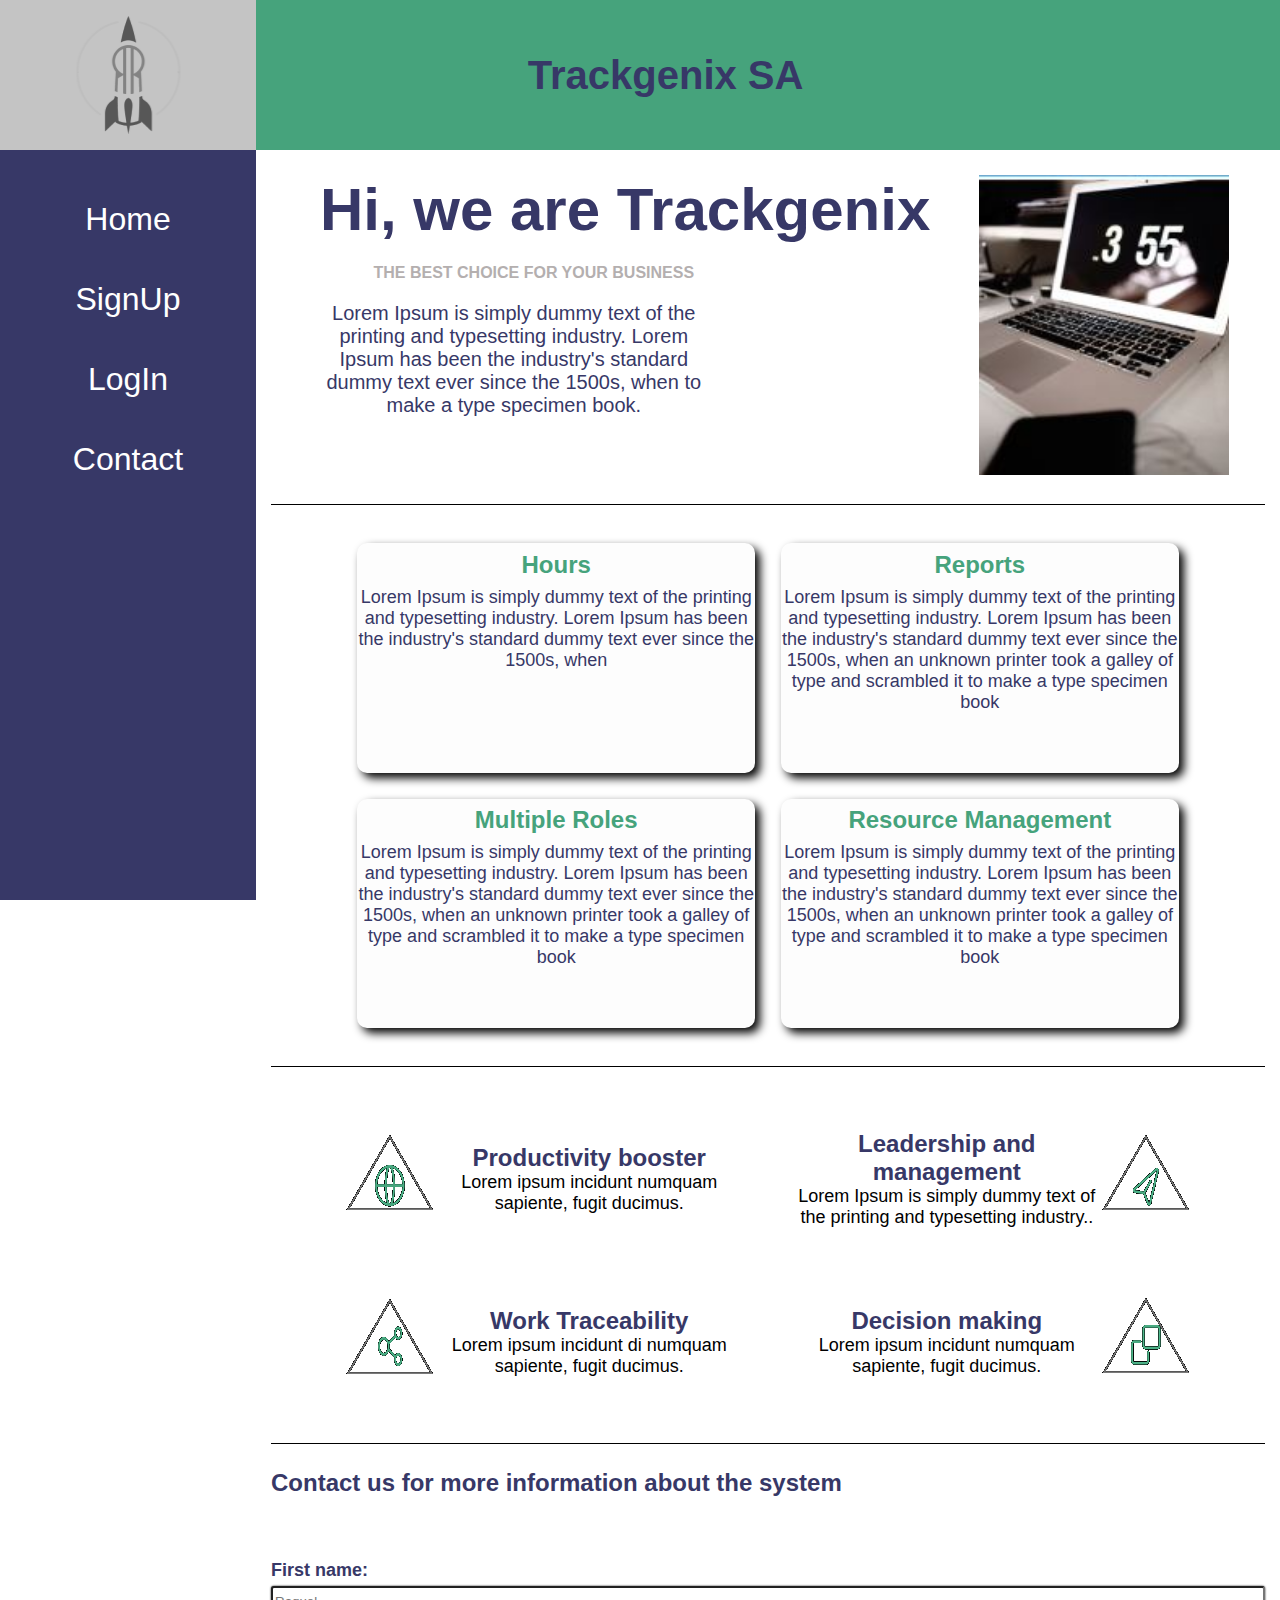
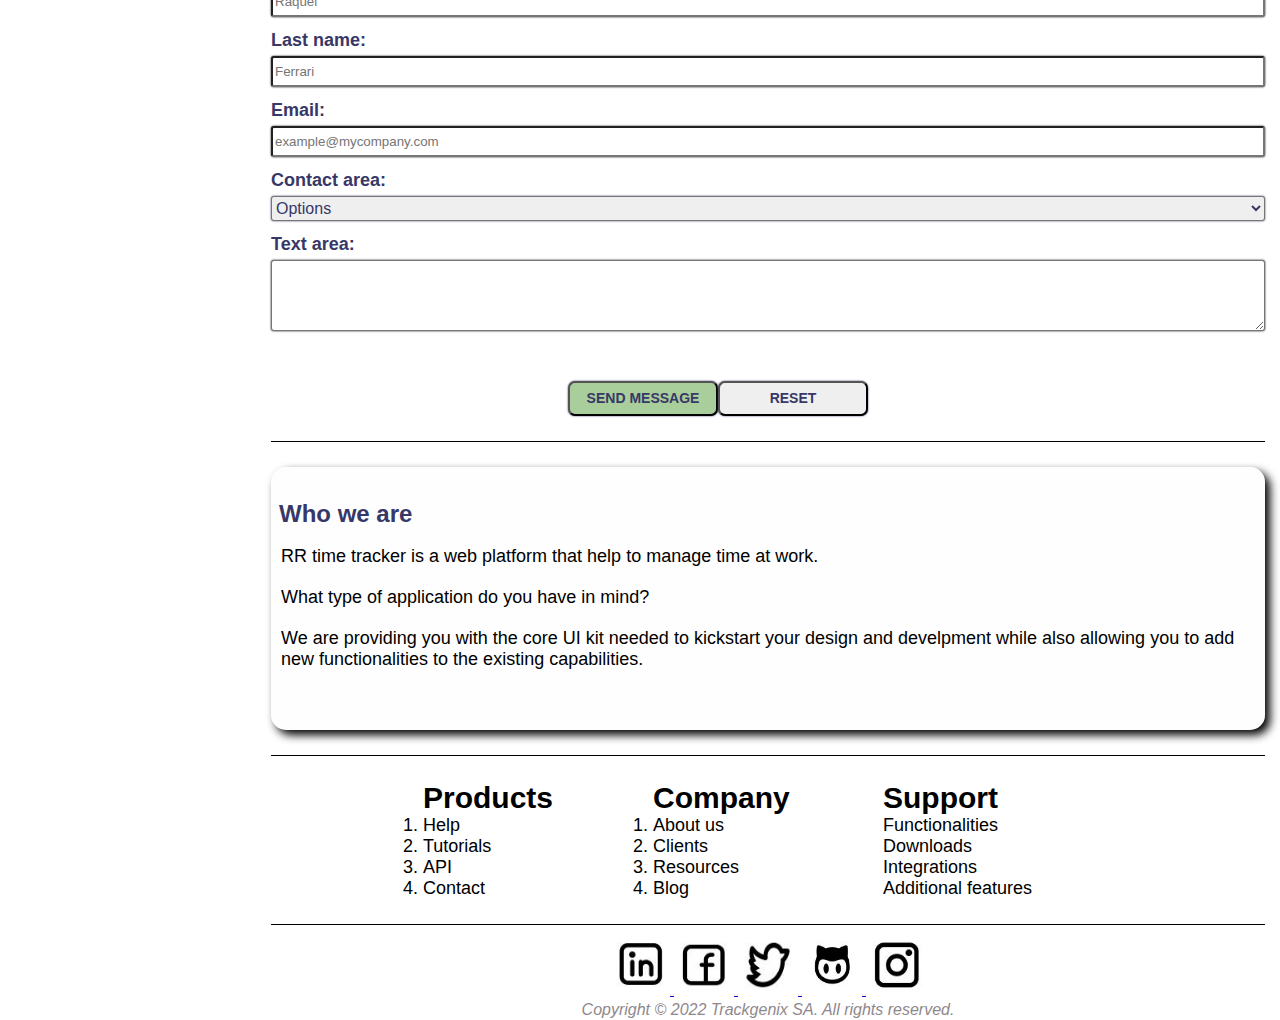
<file: Semana-04/index.html>
<!DOCTYPE html>
<html lang="en">
    <head>
        <meta charset="UTF-8">
        <meta http-equiv="X-UA-Compatible" content="IE=edge">
        <meta name="viewport" content="width=device-width, initial-scale=1.0">
        <title>Trackgenix SA</title>
        <link rel="stylesheet" href="./CSS/reset.css">
        <link rel="stylesheet" href="./CSS/style.css">
        <link rel="stylesheet" href="./CSS/aside.css">
        <link rel="stylesheet" href="./CSS/footer.css">
        <link rel="stylesheet" href="./CSS/main.css">
        <link rel="stylesheet" href="./CSS/header.css">
        <link rel="preconnect" href="https://fonts.googleapis.com">
    </head>
    <body>
    <!-- Sidebar--> 
        <div class="sidebar">
            <aside class="menu">
                <img class="img-rocket" src="./Assets/cohete.png">
                <ul>
                    <li> <a href="#"> Home </a> </li>
                    <li> <a href="#"> SignUp </a></li>
                    <li> <a href="#"> LogIn </a></li>
                    <li> <a href="#">Contact </a></li>
                </ul>
            </aside>
        </div>
        <div class="all">
    <!-- Header-->    
            <header>
                <div class="hamburger-container">
                    <div class="hamburger">
                        <img src="./Assets/hamburger.png">
                    </div>
                </div>
                <h2>Trackgenix SA</h2>
            </header>
            <main>
        <!--Description-->  
                <section class="line">
                <div class="description-container">   
                    <div class="description"> 
                            <h1 class="hiwe"> Hi, we are Trackgenix</h1>
                            <h5>THE BEST CHOICE FOR YOUR BUSINESS</h5>
                            <p class="p-description"> Lorem Ipsum is simply dummy text of the printing and typesetting industry. 
                                Lorem Ipsum has been the industry's standard dummy text ever since the 1500s, when 
                                to make a type specimen book.</p>
                    </div>
                    <div> 
                        <img class="img-pc" src="./Assets/Imagen 1 Computadora.JPG">
                    </div>
                </div>    
                </section>
            <!-- 4 hours reports..-->     
                <section class="line">
                <section class="box-container">    
                    <div class="box">
                        <h3 class="box-title">Hours</h3>
                        <p class="box-p">Lorem Ipsum is simply dummy text of the printing and typesetting industry. 
                            Lorem Ipsum has been the industry's standard dummy text ever since the 1500s, when </p>
                    </div>
                    <div class="box">
                        <h3 class="box-title">Reports</h3>
                        <p class="box-p">Lorem Ipsum is simply dummy text of the printing and typesetting industry. 
                            Lorem Ipsum has been the industry's standard dummy text ever since the 1500s, when 
                            an unknown printer took a galley of type and scrambled it to make a type specimen book</p>
                    </div>
                    <div class="box">
                        <h3 class= "box-title"> Multiple Roles</h3>
                        <p class="box-p">Lorem Ipsum is simply dummy text of the printing and typesetting industry. 
                            Lorem Ipsum has been the industry's standard dummy text ever since the 1500s, when 
                            an unknown printer took a galley of type and scrambled it to make a type specimen book</p>
                    </div>
                    <div class="box">
                        <h3 class="box-title">Resource Management</h3>
                        <p class="box-p">Lorem Ipsum is simply dummy text of the printing and typesetting industry. 
                            Lorem Ipsum has been the industry's standard dummy text ever since the 1500s, when 
                            an unknown printer took a galley of type and scrambled it to make a type specimen book</p>
                    </div>
                </section>    
                </section>
            <!-- Images triangles-->
                <section class="line">
                <section class="extras-container">
                    <div class="extras">
                        <img class="icon" src="./Assets/icon-Productivity-booster.png">  
                        <div class="text-extras"> 
                            <h4>Productivity booster</h4>
                            <p>Lorem ipsum incidunt numquam sapiente, fugit ducimus.</p>
                        </div>
                    </div> 
                    <div class="extras">  
                        <div class="text-extras">
                            <h4>Leadership and management</h4>
                            <p>Lorem Ipsum is simply dummy text of the printing and typesetting industry..</p>
                        </div>
                        <img class="icon" src="./Assets/icon-leadership.png">      
                    </div>
                    <div class="extras">
                        <img class="icon" src="./Assets/icon-work-traceability.png">
                        <div class="text-extras">
                            <h4>Work Traceability</h4>
                            <p>Lorem ipsum incidunt di numquam sapiente, fugit ducimus.</p>
                        </div>
                    </div>
                    <div class="extras"> 
                        <div class="text-extras">
                            <h4>Decision making</h4>
                            <p>Lorem ipsum incidunt numquam sapiente, fugit ducimus.</p>
                        </div>
                        <img class="icon" src="./Assets/icon-decision-making.png">
                    </div>
                </section>
                </section>
            <!--form-->
                <section id="contact" class="line">
                        <h2 class="contact-title">Contact us for more information about the system</h2>
                        <form>
                            <div class="f-name">
                                <label>First name:</label>
                                <input name="name" type="text" placeholder="Raquel">
                            </div>
                            <div class="l-name">
                                <label>Last name:</label>
                                <input name="last-name" type="text" placeholder="Ferrari">
                            </div>
                            <div class="form-group">
                                <label>Email:</label>
                                <input class="email" name="email" type="text" placeholder="example@mycompany.com">
                            </div>
                            <div class="form-group">
                                <label>Contact area:</label>
                                <select>
                                    <option>Options</option>
                                    <option>Sales</option>
                                    <option>Quality</option>
                                    <option>RRHH</option>
                                    <option>Other</option>
                                </select>
                            </div>
                            <div class="form-group">
                                <label>Text area:</label>
                                <textarea name="text-area"> </textarea>
                            </div>
                            <div class="form-group-button">
                                <input class="submit" type="Submit" value="SEND MESSAGE">
                                <input class="reset" type="Reset" value="RESET">
                            </div>
                        </form>
                </section>
    <!--who we are--> 
                <section class="line">
                <div class="wwa-container">   
                    <div class="wwa">
                        <h3 class="wwa-title">Who we are</h3>
                        <p class="wwa-p">RR time tracker is a web platform that help to manage time at work.</p>
                        <p class="wwa-p">What type of application do you have in mind?</p>
                        <p class="wwa-p"> We are providing you with the core UI kit needed to kickstart your design and develpment
                            while also allowing you to add new functionalities to the existing capabilities.</p>
                </div>
                    </div>            
                </section>
    <!-- Table Products Company Support cambiar a listas-->
                <section class="line">
                <section class="lists-container">
                    <div class="lists">
                        <h3>Products</h3>
                        <ol>
                            <li>Help</li>
                            <li>Tutorials</li>
                            <li>API</li>
                            <li><a href="#contact"> Contact </a></li>
                        </ol>
                    </div>
                    <div class="lists">
                        <h3>Company</h3>
                        <ol>
                            <li><a href=C:\Users\jzky78\Desktop\BaSP-M2022-Etapa-1\Semana-01\index.html> About us</a></li>
                            <li>Clients</li>
                            <li>Resources</li>
                            <li> <a href=blogspot.com/trackgenix>Blog</a></li>
                        </ol>
                    </div>
                    <div class="lists">
                        <h3>Support</h3>
                        <ul>
                            <li>Functionalities</li>
                            <li>Downloads</li>
                            <li>Integrations</li>
                            <li>Additional features</li>
                        </ul>
                    </div>
                </section>
                </section>
            </main>
        <!--footer--> 
            <footer>
                <a href="linkedin.com/trackgenix">
                    <img class="rrss" src="./Assets/ln.JPG">
                </a>
                <a href="facebook.com/trackgenix">
                    <img class="rrss" src="./Assets/fbc.JPG" >
                </a>
                <a href="twitter.com/trackgenix">
                    <img class="rrss" src="./Assets/twt.jpg">
                </a>
                <a href="github.com/trackgenix">
                    <img class="rrss" src="./Assets/nn.JPG">
                </a>
                <a href="instagram.com/trackgenix">
                    <img class="rrss" src="./Assets/insta.JPG">
                </a>
                <h6 class="copy">Copyright &copy; 2022 Trackgenix SA. All rights reserved.</h6>
            </footer>
        </div>
    </body>
</html>
</file>
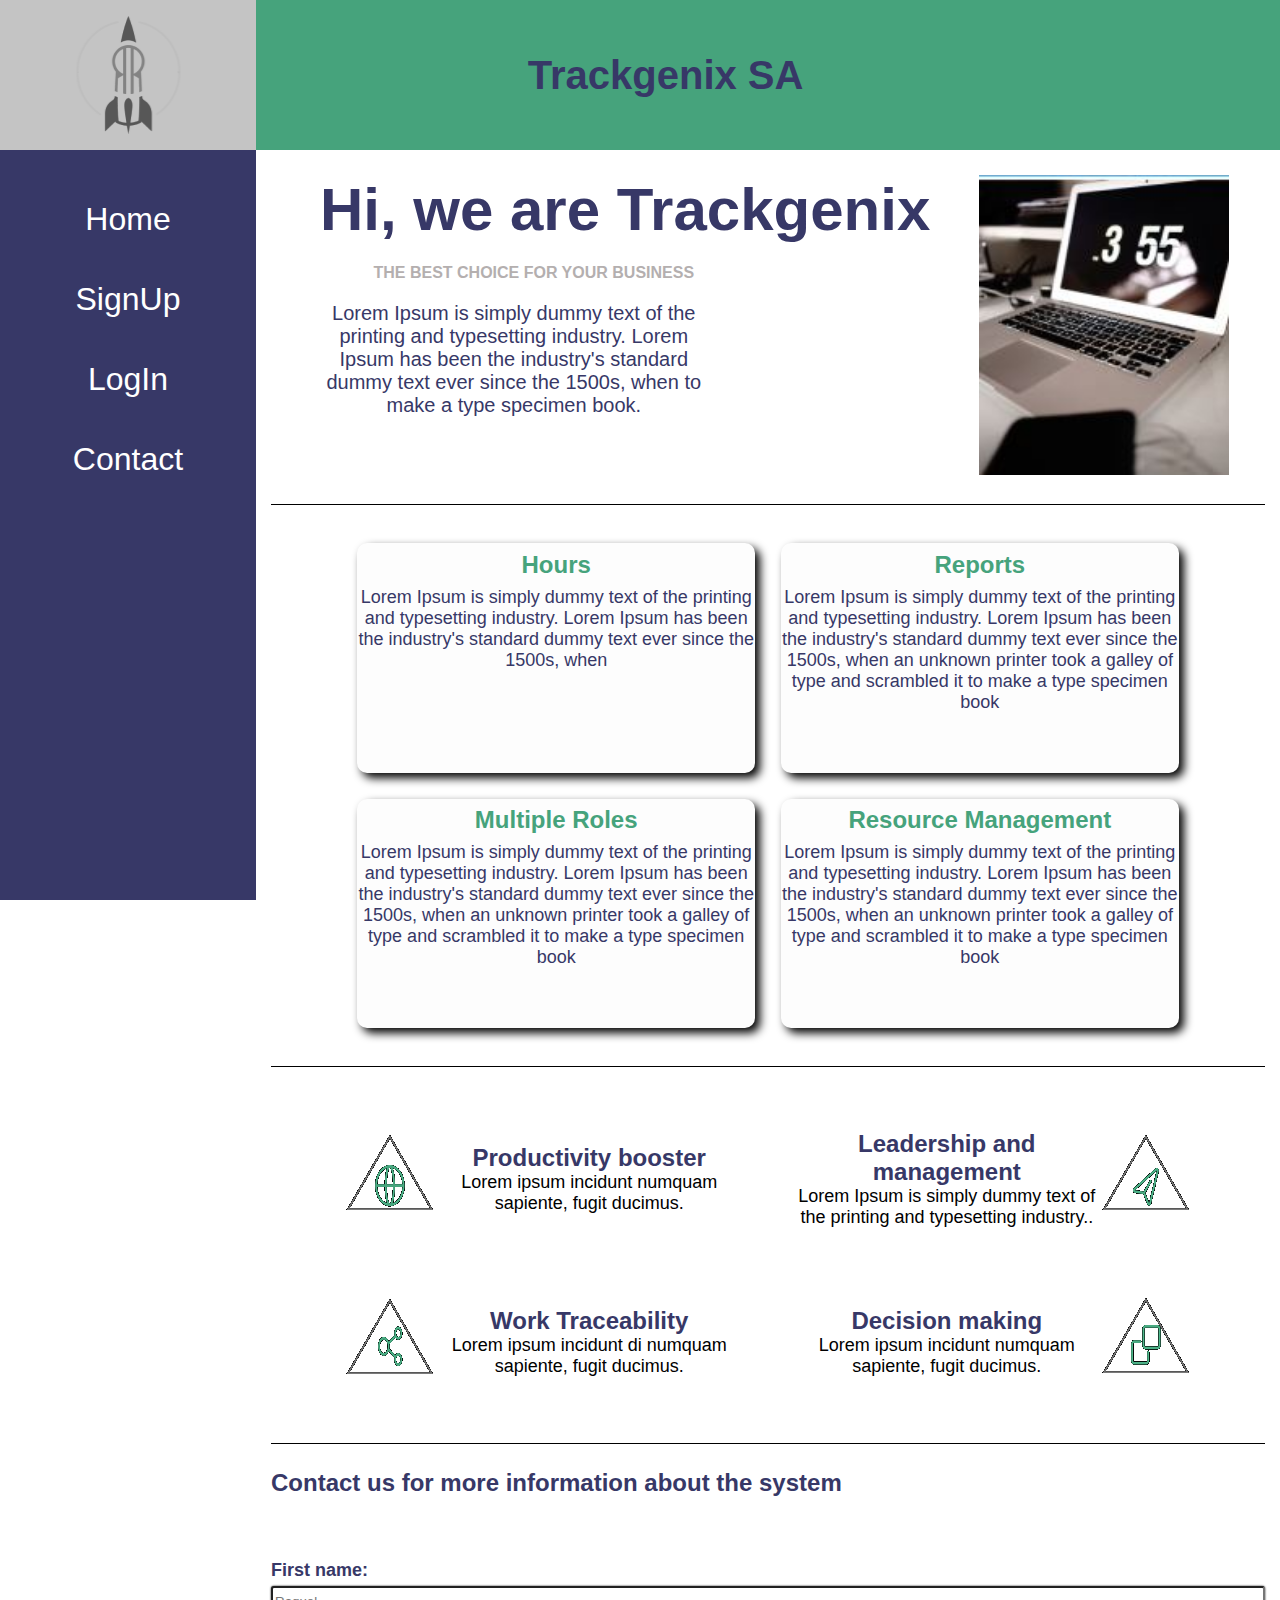
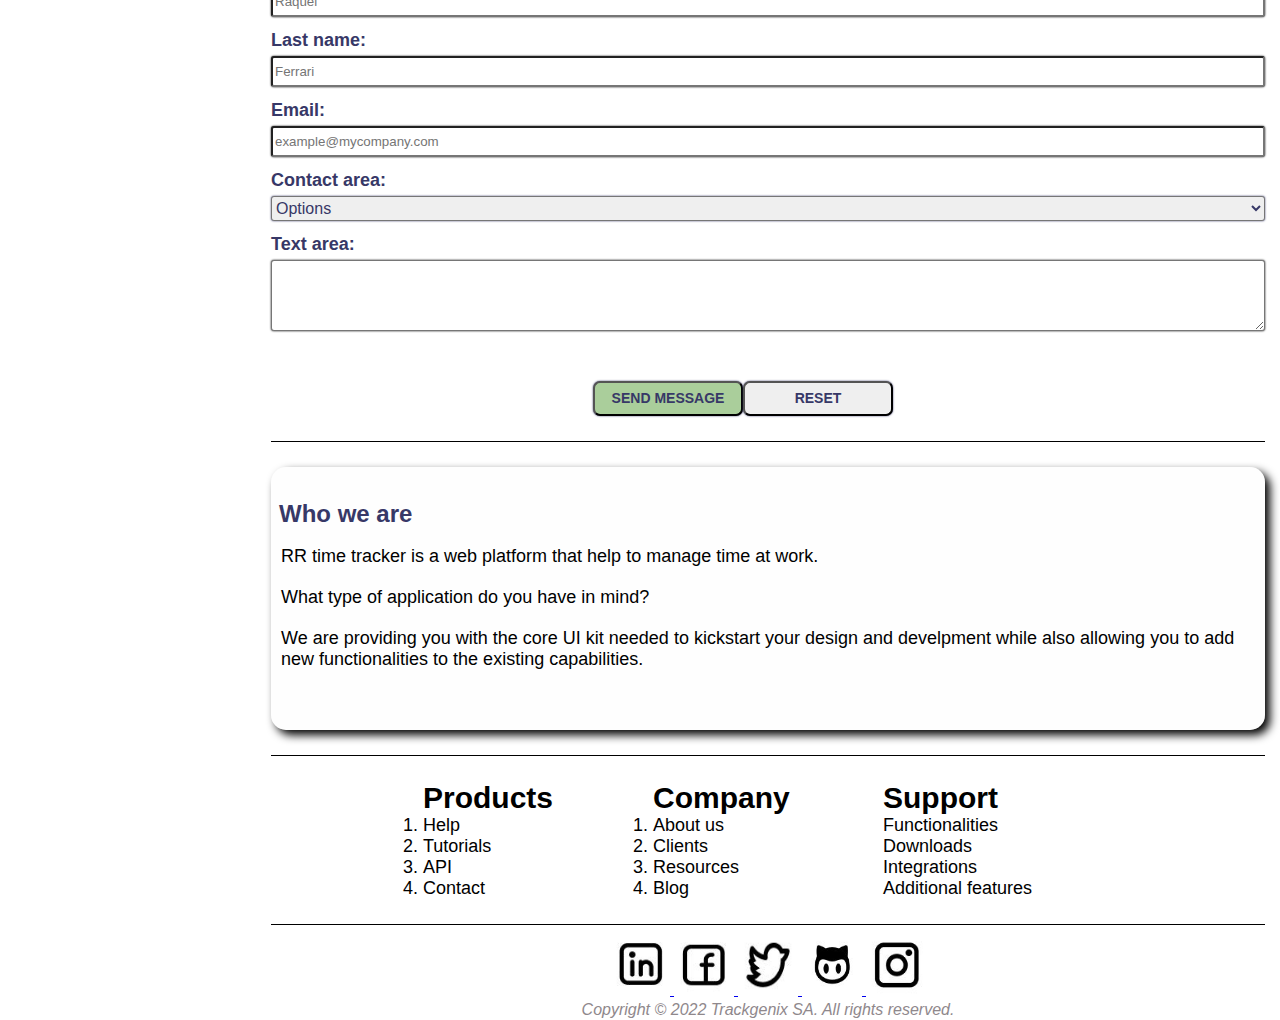
<file: Semana-06/views/index.html>
<!DOCTYPE html>
<html lang="en">
    <head>
        <meta charset="UTF-8">
        <meta http-equiv="X-UA-Compatible" content="IE=edge">
        <meta name="viewport" content="width=device-width, initial-scale=1.0">
        <title>Trackgenix SA</title>
        <link rel="stylesheet" href="../styles/reset.css">
        <link rel="stylesheet" href="../styles/style.css">
        <link rel="stylesheet" href="../styles/aside.css">
        <link rel="stylesheet" href="../styles/footer.css">
        <link rel="stylesheet" href="../styles/landing.css">
        <link rel="stylesheet" href="../styles/header.css">
        <link rel="preconnect" href="https://fonts.googleapis.com">
    </head>
    <body>
    <!-- Sidebar--> 
        <div class="sidebar">
            <aside class="menu">
                <img class="img-rocket" src="../Assets/cohete.png">
                <ul>
                    <li><a href="../views/index.html">Home</a></li>
                    <li><a href="../views/sign-up.html">SignUp</a></li>
                    <li><a href="../views/login.html">LogIn</a></li>
                    <li><a href="#">Contact</a></li>
                </ul>
            </aside>
        </div>
        <div class="all">
    <!-- Header-->    
            <header>
                <div class="hamburger-container">
                    <div class="hamburger">
                        <img src="../Assets/hamburger.png">
                    </div>
                </div>
                <h2>Trackgenix SA</h2>
            </header>
            <main>
        <!--Description-->  
                <section class="line">
                <div class="description-container">   
                    <div class="description"> 
                            <h1 class="hiwe"> Hi, we are Trackgenix</h1>
                            <h5>THE BEST CHOICE FOR YOUR BUSINESS</h5>
                            <p class="p-description"> Lorem Ipsum is simply dummy text of the printing and typesetting industry. 
                                Lorem Ipsum has been the industry's standard dummy text ever since the 1500s, when 
                                to make a type specimen book.</p>
                    </div>
                    <div> 
                        <img class="img-pc" src="../Assets/Imagen 1 Computadora.JPG">
                    </div>
                </div>    
                </section>
            <!-- 4 hours reports..-->     
                <section class="line">
                <section class="box-container">    
                    <div class="box">
                        <h3 class="box-title">Hours</h3>
                        <p class="box-p">Lorem Ipsum is simply dummy text of the printing and typesetting industry. 
                            Lorem Ipsum has been the industry's standard dummy text ever since the 1500s, when </p>
                    </div>
                    <div class="box">
                        <h3 class="box-title">Reports</h3>
                        <p class="box-p">Lorem Ipsum is simply dummy text of the printing and typesetting industry. 
                            Lorem Ipsum has been the industry's standard dummy text ever since the 1500s, when 
                            an unknown printer took a galley of type and scrambled it to make a type specimen book</p>
                    </div>
                    <div class="box">
                        <h3 class= "box-title"> Multiple Roles</h3>
                        <p class="box-p">Lorem Ipsum is simply dummy text of the printing and typesetting industry. 
                            Lorem Ipsum has been the industry's standard dummy text ever since the 1500s, when 
                            an unknown printer took a galley of type and scrambled it to make a type specimen book</p>
                    </div>
                    <div class="box">
                        <h3 class="box-title">Resource Management</h3>
                        <p class="box-p">Lorem Ipsum is simply dummy text of the printing and typesetting industry. 
                            Lorem Ipsum has been the industry's standard dummy text ever since the 1500s, when 
                            an unknown printer took a galley of type and scrambled it to make a type specimen book</p>
                    </div>
                </section>    
                </section>
            <!-- Images triangles-->
                <section class="line">
                <section class="extras-container">
                    <div class="extras">
                        <img class="icon" src="../Assets/icon-Productivity-booster.png">  
                        <div class="text-extras"> 
                            <h4>Productivity booster</h4>
                            <p>Lorem ipsum incidunt numquam sapiente, fugit ducimus.</p>
                        </div>
                    </div> 
                    <div class="extras">  
                        <div class="text-extras">
                            <h4>Leadership and management</h4>
                            <p>Lorem Ipsum is simply dummy text of the printing and typesetting industry..</p>
                        </div>
                        <img class="icon" src="../Assets/icon-leadership.png">      
                    </div>
                    <div class="extras">
                        <img class="icon" src="../Assets/icon-work-traceability.png">
                        <div class="text-extras">
                            <h4>Work Traceability</h4>
                            <p>Lorem ipsum incidunt di numquam sapiente, fugit ducimus.</p>
                        </div>
                    </div>
                    <div class="extras"> 
                        <div class="text-extras">
                            <h4>Decision making</h4>
                            <p>Lorem ipsum incidunt numquam sapiente, fugit ducimus.</p>
                        </div>
                        <img class="icon" src="../Assets/icon-decision-making.png">
                    </div>
                </section>
                </section>
            <!--form-->
                <section id="contact" class="line">
                        <h2 class="contact-title">Contact us for more information about the system</h2>
                        <form>
                            <div class="f-name">
                                <label>First name:</label>
                                <input name="name" type="text" placeholder="Raquel">
                            </div>
                            <div class="l-name">
                                <label>Last name:</label>
                                <input name="last-name" type="text" placeholder="Ferrari">
                            </div>
                            <div class="form-group">
                                <label>Email:</label>
                                <input class="email" name="email" type="text" placeholder="example@mycompany.com">
                            </div>
                            <div class="form-group">
                                <label>Contact area:</label>
                                <select>
                                    <option>Options</option>
                                    <option>Sales</option>
                                    <option>Quality</option>
                                    <option>RRHH</option>
                                    <option>Other</option>
                                </select>
                            </div>
                            <div class="form-group">
                                <label>Text area:</label>
                                <textarea name="text-area"> </textarea>
                            </div>
                            <div class="form-group-button">
                                <input class="submit" type="Submit" value="SEND MESSAGE">
                                <input class="reset" type="Reset" value="RESET">
                            </div>
                        </form>
                </section>
    <!--who we are--> 
                <section class="line">
                <div class="wwa-container">   
                    <div class="wwa">
                        <h3 class="wwa-title">Who we are</h3>
                        <p class="wwa-p">RR time tracker is a web platform that help to manage time at work.</p>
                        <p class="wwa-p">What type of application do you have in mind?</p>
                        <p class="wwa-p"> We are providing you with the core UI kit needed to kickstart your design and develpment
                            while also allowing you to add new functionalities to the existing capabilities.</p>
                </div>
                    </div>            
                </section>
    <!-- Table Products Company Support cambiar a listas-->
                <section class="line">
                <section class="lists-container">
                    <div class="lists">
                        <h3>Products</h3>
                        <ol>
                            <li>Help</li>
                            <li>Tutorials</li>
                            <li>API</li>
                            <li><a href="#contact"> Contact </a></li>
                        </ol>
                    </div>
                    <div class="lists">
                        <h3>Company</h3>
                        <ol>
                            <li><a href=C:\Users\jzky78\Desktop\BaSP-M2022-Etapa-1\Semana-01\index.html> About us</a></li>
                            <li>Clients</li>
                            <li>Resources</li>
                            <li> <a href=blogspot.com/trackgenix>Blog</a></li>
                        </ol>
                    </div>
                    <div class="lists">
                        <h3>Support</h3>
                        <ul>
                            <li>Functionalities</li>
                            <li>Downloads</li>
                            <li>Integrations</li>
                            <li>Additional features</li>
                        </ul>
                    </div>
                </section>
                </section>
            </main>
        <!--footer--> 
            <footer>
                <a href="linkedin.com/trackgenix">
                    <img class="rrss" src="../Assets/ln.JPG">
                </a>
                <a href="facebook.com/trackgenix">
                    <img class="rrss" src="../Assets/fbc.JPG" >
                </a>
                <a href="twitter.com/trackgenix">
                    <img class="rrss" src="../Assets/twt.jpg">
                </a>
                <a href="github.com/trackgenix">
                    <img class="rrss" src="../Assets/nn.JPG">
                </a>
                <a href="instagram.com/trackgenix">
                    <img class="rrss" src="../Assets/insta.JPG">
                </a>
                <h6 class="copy">Copyright &copy; 2022 Trackgenix SA. All rights reserved.</h6>
            </footer>
        </div>
    </body>
</html>
</file>
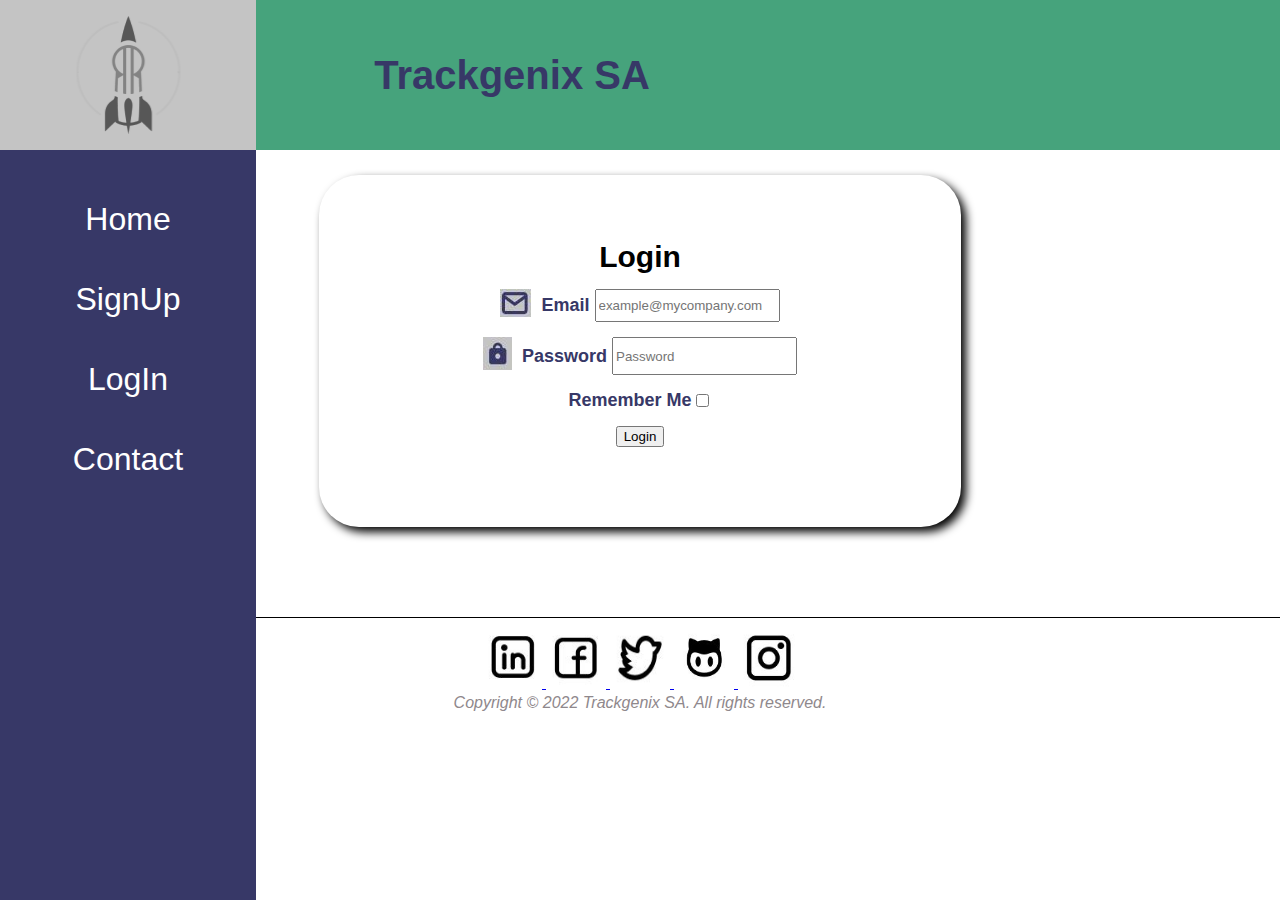
<file: Semana-06/views/login.html>
<!DOCTYPE html>
<html lang="en">
<head>
    <meta charset="UTF-8">
    <meta http-equiv="X-UA-Compatible" content="IE=edge">
    <meta name="viewport" content="width=device-width, initial-scale=1.0">
    <title>Login</title>
    <link rel="stylesheet"  href="../styles/reset.css">
    <link rel="stylesheet" href="../styles/header.css">
    <link rel="stylesheet" href="../styles/aside.css">
    <link rel="stylesheet" href="../styles/login.css">
    <link rel="stylesheet" href="../styles/footer.css">
    <link rel="stylesheet" href="../styles/style.css">
    <link rel="preconnect" href="https://fonts.googleapis.com">
</head>
<body>
    <div class="sidebar">
        <aside class="menu">
            <img class="img-rocket" src="../Assets/cohete.png">
            <ul>
                <li><a href="../views/index.html">Home</a></li>
                <li><a href="../views/sign-up.html">SignUp</a></li>
                <li><a href="../views/login.html">LogIn</a></li>
                <li><a href="#">Contact</a></li>
            </ul>
        </aside>
    </div>
        <header>
            <div class="hamburger-container">
                <div class="hamburger">
                    <img src="../Assets/hamburger.png">
                </div>
            </div>
            <h2>Trackgenix SA</h2>
        </header>
    <main>
        <section class="line">
        <section class="login-container">
            <div class="login-box">
            <h3>Login</h3>
            <form id="form">
                <div class="email-form">
                    <div class="icon">
                        <img src="../Assets/mail-box.JPG">
                    </div>
                    <label>Email</label>
                    <input  id="email" type="text" name="Email" placeholder="example@mycompany.com">
                </div>
                    <span id="error-email"> Email is incorrect</span>
                    <span id="email-required"> Email is required</span>
                <div class="password-form">
                    <div class="icon">
                        <img src="../Assets/padlock.JPG">
                    </div>
                    <label>Password</label>
                    <input id="password" type="password" id="pwd" name="pwd" placeholder="Password"> 
                </div>
                    <span id="error-password"> Password incorrect</span>
                    <span id="password-required"> Password is required</span>
                <div class="checkbox">
                    <label>Remember Me</label>
                    <input id="checkbox" type="checkbox" name="checkbox" value="Checkbox"> 
                </div>
                <div class="input-login">
                    <input id="input-login" type="submit" name="login" value="Login">
                </div>
                <div class="login-success">
                    <span id="login-complete"></span>
                </div>
            </form>
            </div>
        </section>
        </section>
    </main>
    <footer>
        <a href="linkedin.com/trackgenix">
            <img class="rrss" src="../Assets/ln.JPG">
        </a>
        <a href="facebook.com/trackgenix">
            <img class="rrss" src="../Assets/fbc.JPG" >
        </a>
        <a href="twitter.com/trackgenix">
            <img class="rrss" src="../Assets/twt.jpg">
        </a>
        <a href="github.com/trackgenix">
            <img class="rrss" src="../Assets/nn.JPG">
        </a>
        <a href="instagram.com/trackgenix">
            <img class="rrss" src="../Assets/insta.JPG">
        </a>
        <h6 class="copy">Copyright &copy; 2022 Trackgenix SA. All rights reserved.</h6>
    </footer>
    <script src="../javascript/login.js"></script> 
</body>
</html>
</file>
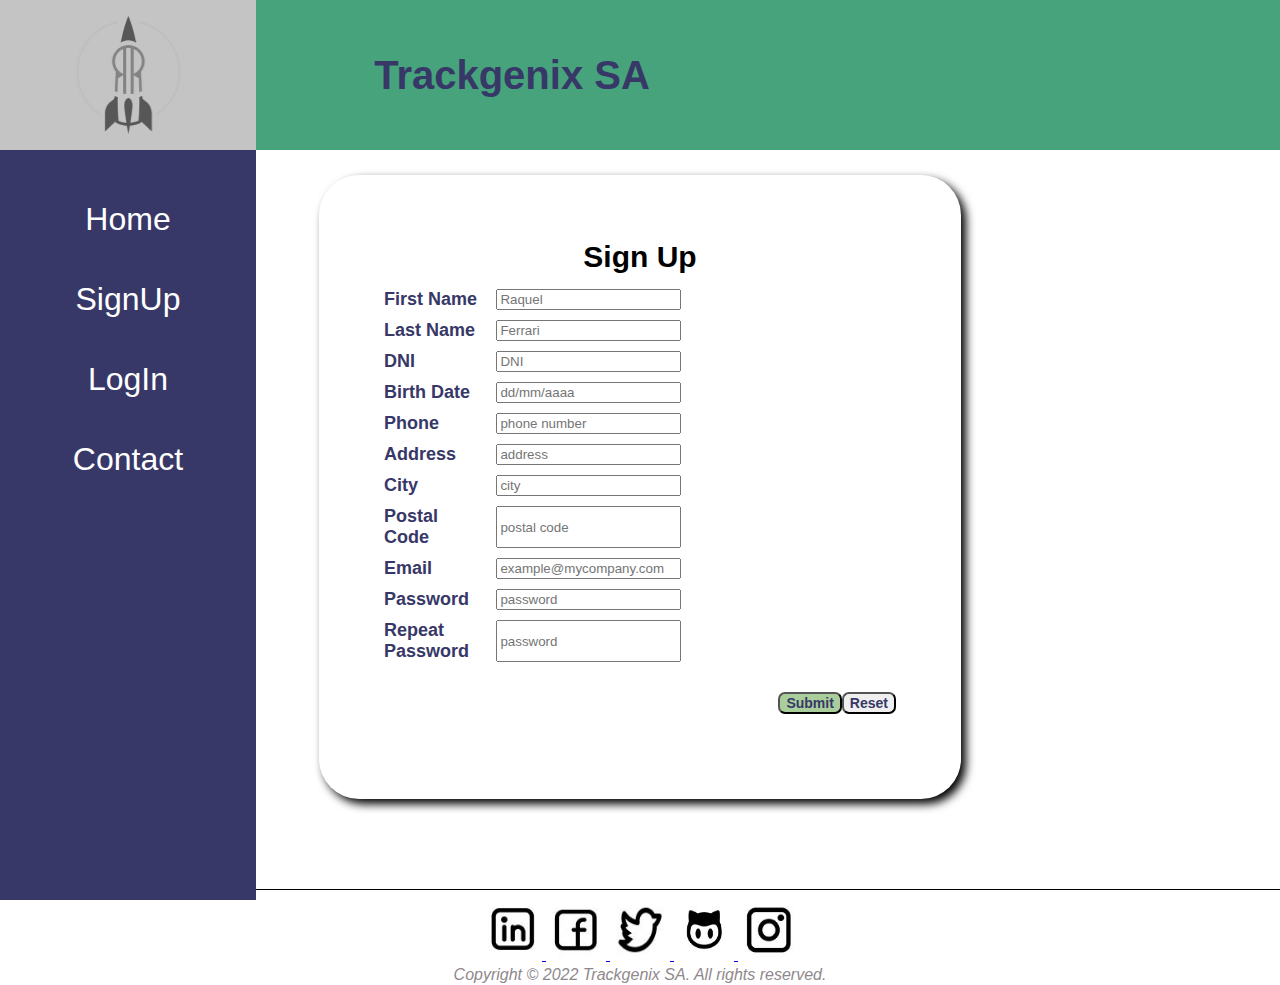
<file: Semana-06/views/sign-up.html>
<!DOCTYPE html>
<html lang="en">
<head>
    <meta charset="UTF-8">
    <meta http-equiv="X-UA-Compatible" content="IE=edge">
    <meta name="viewport" content="width=device-width, initial-scale=1.0">
    <title>Sign-Up</title>
    <link rel="stylesheet" href="../styles/reset.css">
    <link rel="stylesheet" href="../styles/sign-up.css">
    <link rel="stylesheet" href="../styles/header.css">
    <link rel="stylesheet" href="../styles/aside.css">
    <link rel="stylesheet" href="../styles/footer.css">
    <link rel="stylesheet" href="../styles/style.css">
    <link rel="preconnect" href="https://fonts.googleapis.com">
</head>
<body>
    <div class="sidebar">
        <aside class="menu">
            <img class="img-rocket" src="../Assets/cohete.png">
            <ul>
                <li><a href="../views/index.html">Home</a></li>
                <li><a href="../views/sign-up.html">SignUp</a></li>
                <li><a href="../views/login.html">LogIn</a></li>
                <li><a href="#">Contact</a></li>
            </ul>
        </aside>
    </div>
    <div>
        <header>
            <div class="hamburger-container">
                <div class="hamburger">
                    <img src="../Assets/hamburger.png">
                </div>
            </div>
            <h2>Trackgenix SA</h2>
        </header>
        <main>
            <section class="line">
            <section class="signup-container">
            <div class="signup-box">
                <h3>Sign Up</h3>
                <form id="form">
                    <div id="f-name">
                        <label>First Name</label>
                        <input type="text" name="name" placeholder="Raquel">
                    </div>
                    <span id="incorrect-fname"> First Name is incorrect</span>
                    <span id="fname-required"> First Name is required</span>
                    <div id="l-name">
                        <label>Last Name</label>
                        <input type="text" name="last-name" placeholder="Ferrari">
                    </div>
                    <span id="incorrect-lname"> Last Name is incorrect</span>
                    <span id="lname-required"> Last Name is required</span>
                    <div id="DNI">  
                        <label>DNI</label>
                        <input type="text" name="DNI" placeholder="DNI">
                    </div>
                    <span id="incorrect-DNI"> DNI is incorrect</span>
                    <span id="DNI-required"> DNI is required</span>
                    <div id="bday">
                        <label>Birth Date</label>
                        <input type="text" name="birth-date" placeholder="dd/mm/aaaa">
                    </div>
                    <span id="incorrect-bday"> Birth Date is incorrect</span>
                    <span id="bday-required"> Birth Date is required</span>
                    <div id="phone">
                        <label>Phone</label>
                        <input type="text" name="phone" placeholder="phone number">
                    </div>
                    <span id="incorrect-phone"> Phone is incorrect</span>
                    <span id="phone-required"> Phone is required</span>
                    <div id="address">
                        <label>Address</label>
                        <input type="text" name="address" placeholder="address">
                    </div>
                    <span id="incorrect-address"> Address is incorrect</span>
                    <span id="address-required"> Address is required</span>
                    <div id="city">
                        <label>City</label>
                        <input type="text" name="city" placeholder="city">
                    </div>
                    <span id="incorrect-city"> City is incorrect</span>
                    <span id="city-required"> City is required</span>
                    <div id="postal-code">
                        <label>Postal Code</label>
                        <input type="text" name="postal-code" placeholder="postal code">
                    </div>
                    <span id="incorrect-PC"> Postal code is incorrect</span>
                    <span id="PC-required"> Postal code is required</span>
                    <div id="email">
                        <label>Email</label>
                        <input type="text" name="email" placeholder="example@mycompany.com">
                    </div>
                    <span id="error-email"> Email is incorrect</span>
                    <span id="email-required"> Email is required</span>
                    <div id="password">
                        <label>Password</label>
                        <input type="password" id="pwd" name="pwd" placeholder="password">
                    </div>
                    <span id="error-password"> Password incorrect</span>
                    <span id="password-required"> Password is required</span>
                    <div id="repPassword">
                        <label>Repeat Password</label>
                        <input type="password" id="pwd" name="pwd" placeholder="password">
                    </div>
                    <span id="unmatched-password"> Password does not match</span>
                    <span id="password-required2"> Password is required</span>
                    <div class=" form-group-button">
                        <input class="submit" type="submit" name="submit" value="Submit">
                        <input class="reset" type="reset" name="reset" value="Reset">
                    </div>
                    <div class="signUp-Succes">
                        <p id="sign-up Complete"></p>
                    </div>
                </form>
            </div>
            </section>
            </section>
        </main>
        <footer>
            <a href="linkedin.com/trackgenix">
                <img class="rrss" src="../Assets/ln.JPG">
            </a>
            <a href="facebook.com/trackgenix">
                <img class="rrss" src="../Assets/fbc.JPG" >
            </a>
            <a href="twitter.com/trackgenix">
                <img class="rrss" src="../Assets/twt.jpg">
            </a>
            <a href="github.com/trackgenix">
                <img class="rrss" src="../Assets/nn.JPG">
            </a>
            <a href="instagram.com/trackgenix">
                <img class="rrss" src="../Assets/insta.JPG">
            </a>
            <h6 class="copy">Copyright &copy; 2022 Trackgenix SA. All rights reserved.</h6>
        </footer>
    </div>
    <script src="../javascript/sign-up.js"></script>
</body>
</html>
</file>
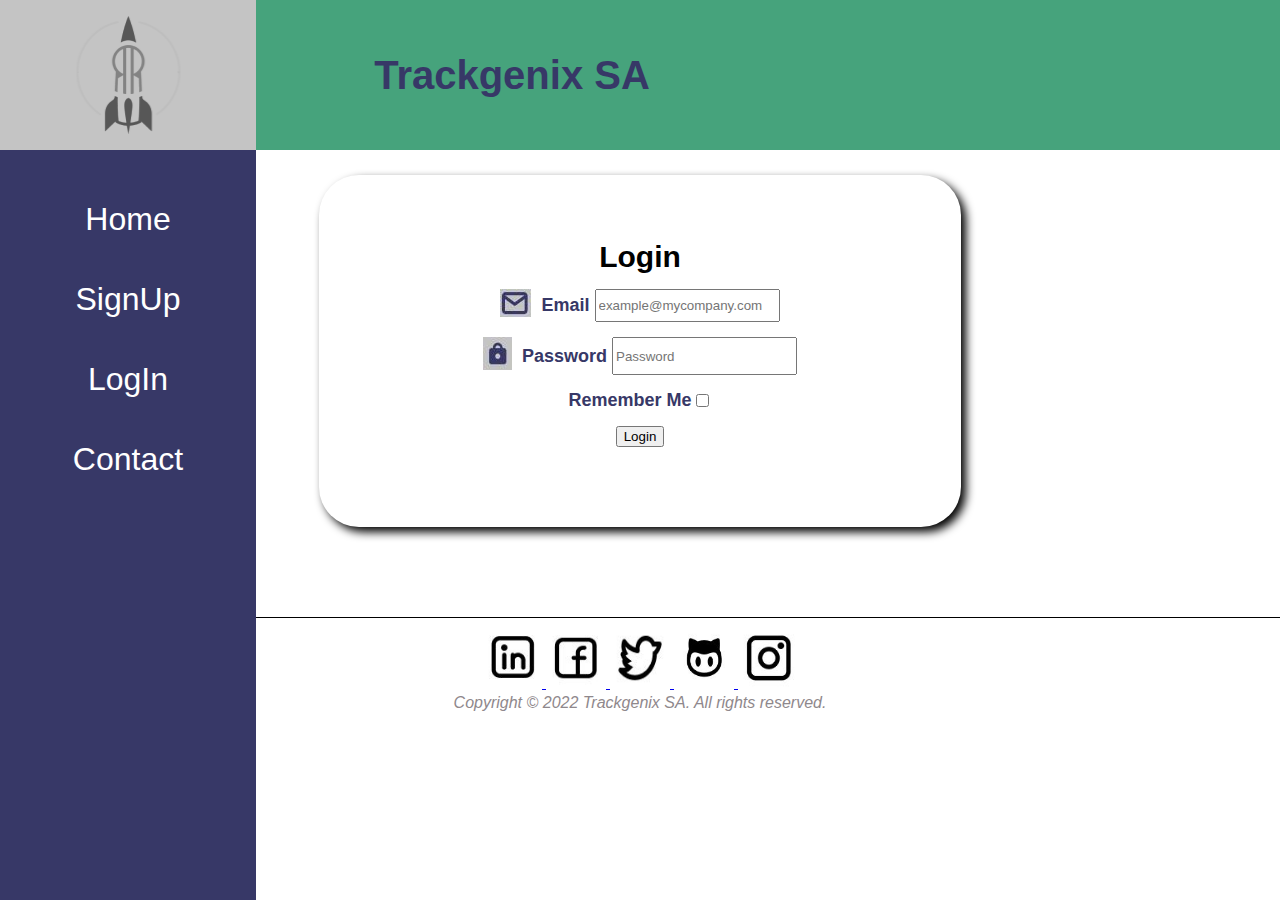
<file: Semana-07/views/login.html>
<!DOCTYPE html>
<html lang="en">
<head>
    <meta charset="UTF-8">
    <meta http-equiv="X-UA-Compatible" content="IE=edge">
    <meta name="viewport" content="width=device-width, initial-scale=1.0">
    <title>Login</title>
    <link rel="stylesheet"  href="../styles/reset.css">
    <link rel="stylesheet" href="../styles/header.css">
    <link rel="stylesheet" href="../styles/aside.css">
    <link rel="stylesheet" href="../styles/login.css">
    <link rel="stylesheet" href="../styles/footer.css">
    <link rel="stylesheet" href="../styles/style.css">
    <link rel="preconnect" href="https://fonts.googleapis.com">
</head>
<body>
    <div class="sidebar">
        <aside class="menu">
            <img class="img-rocket" src="../Assets/cohete.png">
            <ul>
                <li><a href="../views/index.html">Home</a></li>
                <li><a href="../views/sign-up.html">SignUp</a></li>
                <li><a href="../views/login.html">LogIn</a></li>
                <li><a href="#">Contact</a></li>
            </ul>
        </aside>
    </div>
        <header>
            <div class="hamburger-container">
                <div class="hamburger">
                    <img src="../Assets/hamburger.png">
                </div>
            </div>
            <h2>Trackgenix SA</h2>
        </header>
    <main>
        <section class="line">
        <section class="login-container">
            <div class="login-box">
            <h3>Login</h3>
            <form id="form">
                <div class="email-form">
                    <div class="icon">
                        <img src="../Assets/mail-box.JPG">
                    </div>
                    <label>Email</label>
                    <input id="email" type="text" name="Email" placeholder="example@mycompany.com">
                </div>
                    <span id="error-email"> Email is incorrect</span>
                    <span id="email-required"> Email is required</span>
                <div class="password-form">
                    <div class="icon">
                        <img src="../Assets/padlock.JPG">
                    </div>
                    <label>Password</label>
                    <input id="password" type="password" id="pwd" name="pwd" placeholder="Password"> 
                </div>
                    <span id="error-password"> Password incorrect</span>
                    <span id="password-required"> Password is required</span>
                <div class="checkbox">
                    <label>Remember Me</label>
                    <input id="checkbox" type="checkbox" name="checkbox" value="Checkbox"> 
                </div>
                <div class="login-button">
                    <input id="input-login" type="submit" name="login" value="Login">
                </div>
                <div class="login-complete">
                    <p id="login-complete"></p>
                </div>
            </form>
            </div>
        </section>
        </section>
    </main>
    <footer>
        <a href="linkedin.com/trackgenix">
            <img class="rrss" src="../Assets/ln.JPG">
        </a>
        <a href="facebook.com/trackgenix">
            <img class="rrss" src="../Assets/fbc.JPG" >
        </a>
        <a href="twitter.com/trackgenix">
            <img class="rrss" src="../Assets/twt.jpg">
        </a>
        <a href="github.com/trackgenix">
            <img class="rrss" src="../Assets/nn.JPG">
        </a>
        <a href="instagram.com/trackgenix">
            <img class="rrss" src="../Assets/insta.JPG">
        </a>
        <h6 class="copy">Copyright &copy; 2022 Trackgenix SA. All rights reserved.</h6>
    </footer>
    <script src="../javascript/login.js"></script> 
</body>
</html>
</file>
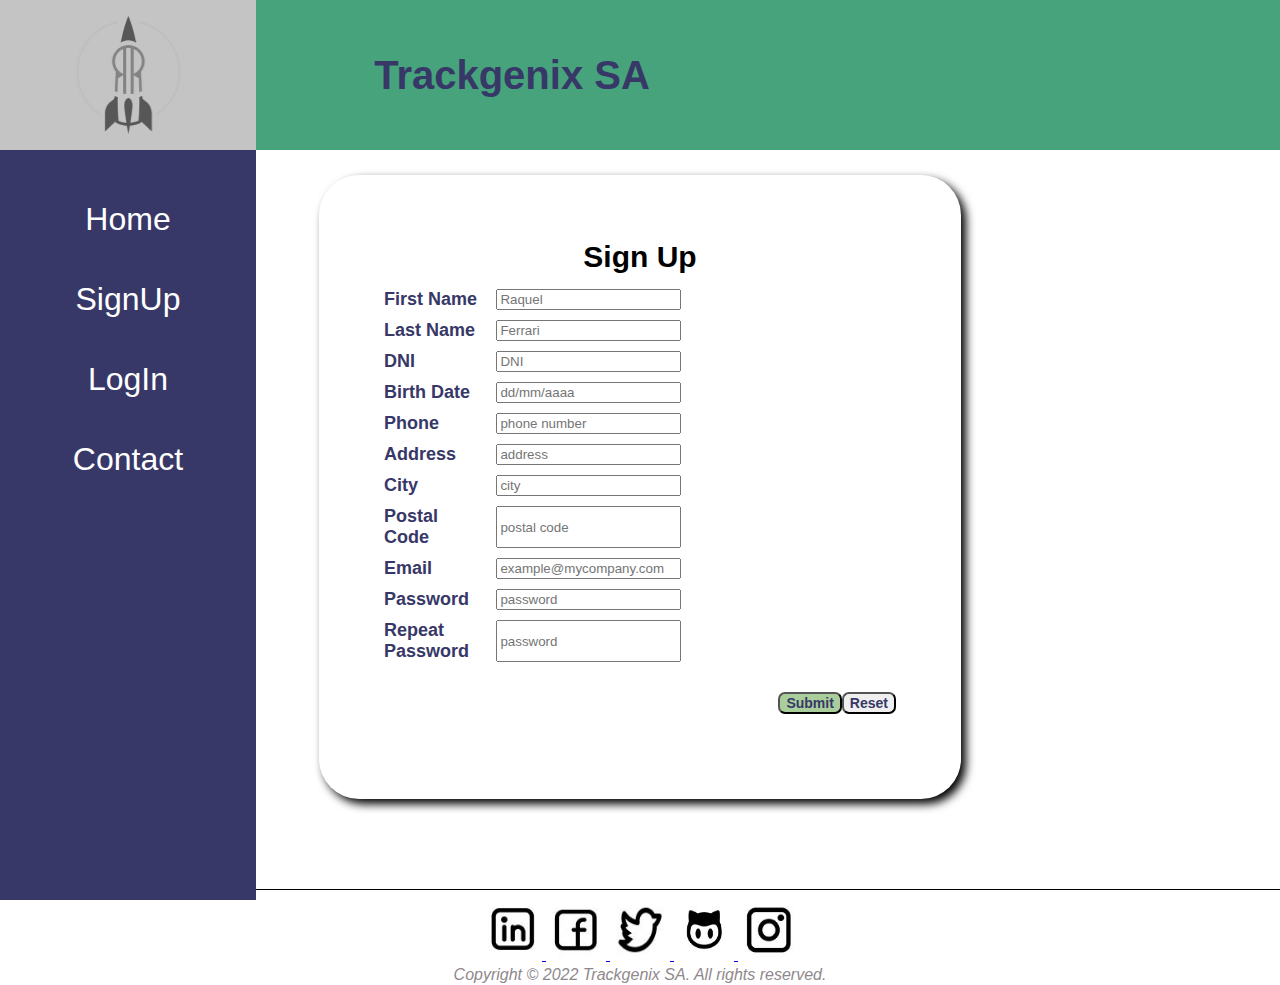
<file: Semana-07/views/sign-up.html>
<!DOCTYPE html>
<html lang="en">
<head>
    <meta charset="UTF-8">
    <meta http-equiv="X-UA-Compatible" content="IE=edge">
    <meta name="viewport" content="width=device-width, initial-scale=1.0">
    <title>Sign-Up</title>
    <link rel="stylesheet" href="../styles/reset.css">
    <link rel="stylesheet" href="../styles/sign-up.css">
    <link rel="stylesheet" href="../styles/header.css">
    <link rel="stylesheet" href="../styles/aside.css">
    <link rel="stylesheet" href="../styles/footer.css">
    <link rel="stylesheet" href="../styles/style.css">
    <link rel="preconnect" href="https://fonts.googleapis.com">
</head>
<body>
    <div class="sidebar">
        <aside class="menu">
            <img class="img-rocket" src="../Assets/cohete.png">
            <ul>
                <li><a href="../views/index.html">Home</a></li>
                <li><a href="../views/sign-up.html">SignUp</a></li>
                <li><a href="../views/login.html">LogIn</a></li>
                <li><a href="#">Contact</a></li>
            </ul>
        </aside>
    </div>
    <div>
        <header>
            <div class="hamburger-container">
                <div class="hamburger">
                    <img src="../Assets/hamburger.png">
                </div>
            </div>
            <h2>Trackgenix SA</h2>
        </header>
        <main>
            <section class="line">
            <section class="signup-container">
            <div class="signup-box">
                <h3>Sign Up</h3>
                <form id="form">
                    <div class="f-Name">
                        <label>First Name</label>
                        <input id="f-name" type="text" name="name" placeholder="Raquel">
                    </div>
                    <span id="incorrect-fname"> First Name is incorrect</span>
                    <span id="reqName"> First Name is required</span>
                    <div class="l-Name">
                        <label>Last Name</label>
                        <input id="l-name" type="text" name="last-name" placeholder="Ferrari">
                    </div>
                    <span id="incorrect-lname"> Last Name is incorrect</span>
                    <span id="lname-required"> Last Name is required</span>
                    <div class="dni">  
                        <label>DNI</label>
                        <input id="DNI" type="text" name="DNI" placeholder="DNI">
                    </div>
                    <span id="DNI-incorrect"> DNI is incorrect</span>
                    <span id="DNI-required"> DNI is required</span>
                    <div class="bday">
                        <label>Birth Date</label>
                        <input id="bday" type="text" name="birth-date" placeholder="dd/mm/aaaa">
                    </div>
                    <span id="incorrect-bday"> Birth Date is incorrect</span>
                    <span id="bday-required"> Birth Date is required</span>
                    <div class="phone">
                        <label>Phone</label>
                        <input id="phone" type="text" name="phone" placeholder="phone number">
                    </div>
                    <span id="incorrect-phone"> Phone is incorrect</span>
                    <span id="phone-required"> Phone is required</span>
                    <div class="address">
                        <label>Address</label>
                        <input id="address" type="text" name="address" placeholder="address">
                    </div>
                    <span id="incorrect-address"> Address is incorrect</span>
                    <span id="address-required"> Address is required</span>
                    <div class="city">
                        <label>City</label>
                        <input id="city" type="text" name="city" placeholder="city">
                    </div>
                    <span id="incorrect-city"> City is incorrect</span>
                    <span id="city-required"> City is required</span>
                    <div class="zip" >
                        <label>Postal Code</label>
                        <input id="postal-code" type="text" name="postal-code" placeholder="postal code">
                    </div>
                    <span id="incorrect-PC"> Postal code is incorrect</span>
                    <span id="PC-required"> Postal code is required</span>
                    <div class="email">
                        <label>Email</label>
                        <input id="email" type="text" name="email" placeholder="example@mycompany.com">
                    </div>
                    <span id="error-email"> Email is incorrect</span>
                    <span id="email-required"> Email is required</span>
                    <div class="pwd" >
                        <label>Password</label>
                        <input type="password" id="password" name="pwd" placeholder="password">
                    </div>
                    <span id="error-password"> Password incorrect</span>
                    <span id="password-required"> Password is required</span>
                    <div class="pwd">
                        <label>Repeat Password</label>
                        <input type="password" id="repeat-password" name="pwd" placeholder="password">
                    </div>
                    <span id="unmatched-password"> Password does not match</span>
                    <span id="password-required2"> Password is required</span>
                    <div class=" form-group-button">
                        <input class="submit" type="submit" name="submit" value="Submit">
                        <input class="reset" type="reset" name="reset" value="Reset">
                    </div>
                    <div class="signUp-Succes">
                        <p id="sign-up Complete"></p>
                    </div>
                </form>
            </div>
            </section>
            </section>
        </main>
        <footer>
            <a href="linkedin.com/trackgenix">
                <img class="rrss" src="../Assets/ln.JPG">
            </a>
            <a href="facebook.com/trackgenix">
                <img class="rrss" src="../Assets/fbc.JPG" >
            </a>
            <a href="twitter.com/trackgenix">
                <img class="rrss" src="../Assets/twt.jpg">
            </a>
            <a href="github.com/trackgenix">
                <img class="rrss" src="../Assets/nn.JPG">
            </a>
            <a href="instagram.com/trackgenix">
                <img class="rrss" src="../Assets/insta.JPG">
            </a>
            <h6 class="copy">Copyright &copy; 2022 Trackgenix SA. All rights reserved.</h6>
        </footer>
    </div>
    <script src="../javascript/sign-up.js"></script>
</body>
</html>
</file>
<file: Semana-04/CSS/style.css>
@media (max-width:840px){
    h2{
        font-family:"Roboto", sans-serif;
        font-size: 30px;
        font-weight:bold;
        color:rgb(55, 56, 103);
    }
    .description{
       text-align:center;
    }   
    .hiwe {
        font-family:"Roboto", sans-serif;
        font-size: 35px;
        font-weight:bold;
        color:rgb(55, 56, 103);
    }
    h5{
        font-family:"Roboto", sans-serif;
        font-size: 10px;
        font-weight:bold;
        color:rgb(180, 175, 175);
    }
    .p-description {
        font-family:"Roboto", sans-serif;
        font-size: 14px;
        font-weight:400px;
        color:rgb(55, 56, 103);
    }
    .box-title{
        font-family:"Roboto", sans-serif;
        font-size: 24px;
        font-weight:bold;
        color:rgb(70, 163, 124);
    }
    .box-p{
        font-family:"Roboto", sans-serif;
        font-size: 14px;
        color:rgb(55, 56, 103);
    }
    h4{
        font-family:"Roboto", sans-serif;
        font-size: 20px;
        font-weight:bold;
        color:rgb(55, 56, 103);
    }
    .text-extras{
        font-family:"Roboto", sans-serif;
        font-size: 18px;
        color: black;
    }
    .contact-title{
        font-family:"Roboto", sans-serif;
        font-size: 20px;
        font-weight:bold;
        color:rgb(55, 56, 103);
    }
    form{
        font-family:"Roboto", sans-serif;
        font-size: 16px;
        font-weight:bold;
        color:rgb(55, 56, 103);
    }
    select{
        font-family:"Roboto", sans-serif;
        font-size: 14px;
        font-weight:400px;
        color:rgb(55, 56, 103);
    }
    input.submit{
        font-family:"Roboto", sans-serif;
        font-size: 12px;
        font-weight:bold;
        color:rgb(55, 56, 103);
        border-radius: 7px;
        background-color:rgb(170, 206, 155);
        text-align: center;
    }
    input.reset{
        font-family:"Roboto", sans-serif;
        font-size: 12px;
        font-weight:bold;
        color:rgb(55, 56, 103);
        border-radius: 7px;
        text-align: center;
    }
    .wwa-title{
        font-family:"Roboto", sans-serif;
        font-size: 30px;
        font-weight:bold;
        color:rgb(55, 56, 103);
        text-align: center;
    }
    .wwa-p{
        font-family:"Roboto", sans-serif;
        font-size: 18px;
        font-weight:400px;
        color:black;
        text-align: center;
    }
    h3{
        font-family:"Roboto", sans-serif;
        font-size: 24px;
        font-weight:bold;
        color:black;
        text-align: center;  
    }
    .lists{
        font-family:"Roboto", sans-serif;
        font-size: 14px;
        font-weight:400px;
        color:black;
        text-align: left;
    }
    .lists a{
        text-decoration: none;
        color:black;
    }
    h6{
        font-family:"Roboto", sans-serif;
        font-size: 14px;
        font-style: italic;
        color:rgb(143, 136, 140);
    }
}
@media (min-width:840px){
    h2{
        font-family:"Roboto", sans-serif;
        font-size: 40px;
        font-weight:bold;
        color:rgb(55, 56, 103);
    }
    .description{
        text-align:left;
    } 
    .hiwe {
        font-family:"Roboto", sans-serif;
        font-size: 60px;
        font-weight:bold;
        color:rgb(55, 56, 103);
    }
    h5{
        font-family:"Roboto", sans-serif;
        font-size: 16px;
        font-weight:bold;
        color:rgb(180, 175, 175);
    }
    .p-description {
        font-family:"Roboto", sans-serif;
        font-size: 20px;
        font-weight:400px;
        color:rgb(55, 56, 103)
    }
    .hamburger-container {
        display:none;
    }
    .box-title{
        font-family:"Roboto", sans-serif;
        font-size: 24px;
        font-weight:bold;
        color:rgb(70, 163, 124);
    }
    .box-p{
        font-family:"Roboto", sans-serif;
        font-size: 18px;
        color:rgb(55, 56, 103);
    }
    h4{
        font-family:"Roboto", sans-serif;
        font-size: 24px;
        font-weight:bold;
        color:rgb(55, 56, 103);
    }
    .text-extras{
        font-family:"Roboto", sans-serif;
        font-size: 18px;
        color: black;
    }
    .contact-title{
        font-family:"Roboto", sans-serif;
        font-size: 24px;
        font-weight:bold;
        color: rgb(55, 56, 103);
    }
    form{
        font-family:"Roboto", sans-serif;
        font-size: 18px;
        font-weight:bold;
        color:rgb(55, 56, 103);
    }
    select{
        font-family:"Roboto", sans-serif;
        font-size: 16px;
        font-weight:400px;
        color:rgb(55, 56, 103);
    }
    input.submit{
        font-family:"Roboto", sans-serif;
        font-size: 14px;
        font-weight:bold;
        color:rgb(55, 56, 103);
        border-radius: 7px;
        background-color:rgb(170, 206, 155);
        text-align: center;
    }
    input.reset{
        font-family:"Roboto", sans-serif;
        font-size: 14px;
        font-weight:bold;
        color:rgb(55, 56, 103);
        border-radius: 7px;
        text-align: center;
    }
    .wwa-title{
        font-family:"Roboto", sans-serif;
        font-size: 24px;
        font-weight:bold;
        color:rgb(55, 56, 103);
        text-align: center;
    }
    .wwa-p{
        font-family:"Roboto", sans-serif;
        font-size: 18px;
        font-weight:400px;
        color:black;
        text-align: center;
    }
    h3{
        font-family:"Roboto", sans-serif;
        font-size: 30px;
        font-weight:bold;
        color:black;
        text-align: center;  
    }
    .lists{
        font-family:"Roboto", sans-serif;
        font-size: 18px;
        font-weight:400px;
        color:black;
        text-align: left;
    }
    .lists a{
        text-decoration: none;
        color:black;
    }
    h6{
        font-family:"Roboto", sans-serif;
        font-size: 16px;
        font-style:italic;
        color:rgb(143, 136, 140);
    }   
}
</file>
<file: Semana-04/CSS/aside.css>
aside{
    font-family:"Roboto", sans-serif;
    font-size: 32px;
    font-style:bold;
    color:rgb(255, 255, 255);
    background-color: rgb(55, 56, 103);
}

aside a{
    text-decoration: none;
    color: white;
}

.img-rocket{
    width:100%;
    height:150px;
}

.menu{
    position:fixed;
    height:100%;
    width:20%;
    text-align:center;
    line-height: 80px;
}
</file>
<file: Semana-04/CSS/footer.css>
footer {
    background-color: white;
    line-height: 20px;
    width:100%;
    text-align:center;
}

.rrss{
    padding-top:10px;
    width:60px;
    height:60px;
}

h6{
    text-align: center;
}
</file>
<file: Semana-04/CSS/main.css>
@media (max-width:840px){
    aside {
        display:none;
    }
}

@media (min-width:840px){
    body{
        display:flex;
        flex-wrap:wrap;
        justify-content:center;
    }
    .sidebar{
        width:20%;
    }
    .all{
        width:80%;
    }
}

main{
    padding:0 15px;
}

.description-container{
    display:flex;
    flex-wrap: wrap;
    justify-content:center;
}

.description{
    display:flex;
    flex-direction:column;
    align-items: center;
}

@media (min-width: 840px){
    .description {
        display: flex;
        flex-direction: column;
        max-width: 65%;
        min-width: 400px;
        align-items: flex-start;
    }
}
.hiwe{
    text-align: center;
}

h5{
    width:60%;
    text-align: center;
    padding: 20px;
}

.p-description {
    width:60%;
    padding-bottom: 4%;
    text-align: center;
}

.img-pc {
    width: 250px;
    height: 300px;
    padding-top:-10%;
    padding-left: 5%;
}

.line {
    border-bottom: 1px solid black;
    padding: 25px 0px 25px 0px;
}

.box-container {
    display:flex;
    flex-wrap: wrap;
    justify-content: center;
}   

.box{
    max-width:40%;
    min-width:300px;
    background-color: rgb(253, 253, 253);
    box-shadow: 5px 5px 10px;
    border-radius: 10px;
    padding-bottom: 6%;
    margin: 13px;
}

.box-title{
    text-align: center ;
    padding-top:2%;
}

.box-p{
    text-align: center ;
    padding-top:2%;
}

.extras-container {
    display: flex;
    flex-wrap: wrap;
    justify-content: center;
    align-items: center ;
}

.extras{
    display:flex;
    flex-wrap:flex; 
    justify-content: center;
    flex-basis:40%;
    align-items: center;
    margin: 10px 10px;
    padding:20px;
}

.text-extras{
    text-align: center ;
    align-items: center;
    padding-top:2%;
    width: 100%;  
}

form{
    width:100%;
}

.contact-title{
    text-align:left;
    width:108%;
    padding-bottom:5%;
}

.f-name{
    display:flex;
    flex-wrap:wrap;
    width: 100%;
}

.l-name{
    display:flex;
    flex-wrap:wrap;
    width: 100%; 
}

label{
    display:flex;
    width:100%;
    padding-top:13px;
    padding-bottom:5px;
}

input{
    display:flex;
    width:100%;
    box-shadow: 0px 0px 2px;
    border-radius: 3px;
    height: 25px;
}

.form-group{
    display:flex;
    flex-wrap: wrap;
    width:100%;
}

select{
    width:100%;
    box-shadow: 0px 0px 2px;
    border-radius: 3px;
    height: 25px;
}

textarea{
    display:flex;
    width:100%;
    box-shadow: 0px 0px 2px;
    border-radius: 3px;
    height: 65px; 
}

.form-group-button{
    display:flex;
    justify-content:center;
    padding-top:50px;
    padding-right:100px;    
    text-align:center;
}

.submit{
    text-align: center;
    height:35px;
    width:150px;
}

.reset{
    text-align: center;
    height:35px;
    width:150px;
}

.wwa-container{
    display:flex;
    justify-content: center;
}
.wwa{
    max-width:100%;
    background-color: rgba(253, 253, 253, 0.35);
    box-shadow: 5px 5px 10px;
    border-radius: 15px;
    padding: 25px 0px 50px 0px; 
}

.wwa-title{
    padding:8px;
    text-align:left;
}

.wwa-p{
    padding:10px;
    text-align:left;
}

.lists-container{
    display:flex;
    flex-wrap:wrap;
    justify-content:center;
}

.lists{
    min-width:230px;
    flex-basis:20%;
}

h3{
    text-align:left;
}
</file>
<file: Semana-04/CSS/header.css>
header {
    display: flex;
    align-items: center;
    background:rgb(70, 163, 124);
    height:150px; /* pasar a % (ver por que no me funciona */
    width:100%;
}

.hamburger-container{
    margin-left:20px;
    width:20%;
}

.hamburger{
    display:flex;
    border-radius:50%;
    height:40px;
    width: 40px;
    padding:10px;
    background:rgb(55, 135, 102);
}

h2{ 
    text-align: center;
    margin-right: 20%;
    width: 80%;
}
</file>
<file: Semana-06/styles/style.css>
@media (max-width:840px){
    h2{
        font-family:"Roboto", sans-serif;
        font-size: 30px;
        font-weight:bold;
        color:rgb(55, 56, 103);
    }
    .description{
       text-align:center;
    }   
    .hiwe {
        font-family:"Roboto", sans-serif;
        font-size: 35px;
        font-weight:bold;
        color:rgb(55, 56, 103);
    }
    h5{
        font-family:"Roboto", sans-serif;
        font-size: 10px;
        font-weight:bold;
        color:rgb(180, 175, 175);
    }
    .p-description {
        font-family:"Roboto", sans-serif;
        font-size: 14px;
        font-weight:400px;
        color:rgb(55, 56, 103);
    }
    .box-title{
        font-family:"Roboto", sans-serif;
        font-size: 24px;
        font-weight:bold;
        color:rgb(70, 163, 124);
    }
    .box-p{
        font-family:"Roboto", sans-serif;
        font-size: 14px;
        color:rgb(55, 56, 103);
    }
    h4{
        font-family:"Roboto", sans-serif;
        font-size: 20px;
        font-weight:bold;
        color:rgb(55, 56, 103);
    }
    .text-extras{
        font-family:"Roboto", sans-serif;
        font-size: 18px;
        color: black;
    }
    .contact-title{
        font-family:"Roboto", sans-serif;
        font-size: 20px;
        font-weight:bold;
        color:rgb(55, 56, 103);
    }
    form{
        font-family:"Roboto", sans-serif;
        font-size: 16px;
        font-weight:bold;
        color:rgb(55, 56, 103);
    }
    select{
        font-family:"Roboto", sans-serif;
        font-size: 14px;
        font-weight:400px;
        color:rgb(55, 56, 103);
    }
    input.submit{
        font-family:"Roboto", sans-serif;
        font-size: 12px;
        font-weight:bold;
        color:rgb(55, 56, 103);
        border-radius: 7px;
        background-color:rgb(170, 206, 155);
        text-align: center;
    }
    input.reset{
        font-family:"Roboto", sans-serif;
        font-size: 12px;
        font-weight:bold;
        color:rgb(55, 56, 103);
        border-radius: 7px;
        text-align: center;
    }
    .wwa-title{
        font-family:"Roboto", sans-serif;
        font-size: 30px;
        font-weight:bold;
        color:rgb(55, 56, 103);
        text-align: center;
    }
    .wwa-p{
        font-family:"Roboto", sans-serif;
        font-size: 18px;
        font-weight:400px;
        color:black;
        text-align: center;
    }
    h3{
        font-family:"Roboto", sans-serif;
        font-size: 24px;
        font-weight:bold;
        color:black;
        text-align: center;  
    }
    .lists{
        font-family:"Roboto", sans-serif;
        font-size: 14px;
        font-weight:400px;
        color:black;
        text-align: left;
    }
    .lists a{
        text-decoration: none;
        color:black;
    }
    h6{
        font-family:"Roboto", sans-serif;
        font-size: 14px;
        font-style: italic;
        color:rgb(143, 136, 140);
    }
}
@media (min-width:840px){
    h2{
        font-family:"Roboto", sans-serif;
        font-size: 40px;
        font-weight:bold;
        color:rgb(55, 56, 103);
    }
    .description{
        text-align:left;
    } 
    .hiwe {
        font-family:"Roboto", sans-serif;
        font-size: 60px;
        font-weight:bold;
        color:rgb(55, 56, 103);
    }
    h5{
        font-family:"Roboto", sans-serif;
        font-size: 16px;
        font-weight:bold;
        color:rgb(180, 175, 175);
    }
    .p-description {
        font-family:"Roboto", sans-serif;
        font-size: 20px;
        font-weight:400px;
        color:rgb(55, 56, 103)
    }
    .hamburger-container {
        display:none;
    }
    .box-title{
        font-family:"Roboto", sans-serif;
        font-size: 24px;
        font-weight:bold;
        color:rgb(70, 163, 124);
    }
    .box-p{
        font-family:"Roboto", sans-serif;
        font-size: 18px;
        color:rgb(55, 56, 103);
    }
    h4{
        font-family:"Roboto", sans-serif;
        font-size: 24px;
        font-weight:bold;
        color:rgb(55, 56, 103);
    }
    .text-extras{
        font-family:"Roboto", sans-serif;
        font-size: 18px;
        color: black;
    }
    .contact-title{
        font-family:"Roboto", sans-serif;
        font-size: 24px;
        font-weight:bold;
        color: rgb(55, 56, 103);
    }
    form{
        font-family:"Roboto", sans-serif;
        font-size: 18px;
        font-weight:bold;
        color:rgb(55, 56, 103);
    }
    select{
        font-family:"Roboto", sans-serif;
        font-size: 16px;
        font-weight:400px;
        color:rgb(55, 56, 103);
    }
    input.submit{
        font-family:"Roboto", sans-serif;
        font-size: 14px;
        font-weight:bold;
        color:rgb(55, 56, 103);
        border-radius: 7px;
        background-color:rgb(170, 206, 155);
        text-align: center;
    }
    input.reset{
        font-family:"Roboto", sans-serif;
        font-size: 14px;
        font-weight:bold;
        color:rgb(55, 56, 103);
        border-radius: 7px;
        text-align: center;
    }
    .wwa-title{
        font-family:"Roboto", sans-serif;
        font-size: 24px;
        font-weight:bold;
        color:rgb(55, 56, 103);
        text-align: center;
    }
    .wwa-p{
        font-family:"Roboto", sans-serif;
        font-size: 18px;
        font-weight:400px;
        color:black;
        text-align: center;
    }
    h3{
        font-family:"Roboto", sans-serif;
        font-size: 30px;
        font-weight:bold;
        color:black;
        text-align: center;  
    }
    .lists{
        font-family:"Roboto", sans-serif;
        font-size: 18px;
        font-weight:400px;
        color:black;
        text-align: left;
    }
    .lists a{
        text-decoration: none;
        color:black;
    }
    h6{
        font-family:"Roboto", sans-serif;
        font-size: 16px;
        font-style:italic;
        color:rgb(143, 136, 140);
    }   
}
</file>
<file: Semana-06/styles/aside.css>
aside{
    font-family:"Roboto", sans-serif;
    font-size: 32px;
    font-style:bold;
    color:rgb(255, 255, 255);
    background-color: rgb(55, 56, 103);
}

aside a{
    text-decoration: none;
    color: white;
}

.img-rocket{
    width:100%;
    height:150px;
}

.menu{
    position:fixed;
    height:100%;
    width:20%;
    text-align:center;
    line-height: 80px;
}
</file>
<file: Semana-06/styles/footer.css>
footer {
    background-color: white;
    line-height: 20px;
    width:100%;
    text-align:center;
}

.rrss{
    padding-top:10px;
    width:60px;
    height:60px;
}

h6{
    text-align: center;
}
</file>
<file: Semana-06/styles/landing.css>
@media (max-width:840px){
    aside {
        display:none;
    }
}

@media (min-width:840px){
    body{
        display:flex;
        flex-wrap:wrap;
        justify-content:center;
    }
    .sidebar{
        width:20%;
    }
    .all{
        width:80%;
    }
}

main{
    padding:0 15px;
}

.description-container{
    display:flex;
    flex-wrap: wrap;
    justify-content:center;
}

.description{
    display:flex;
    flex-direction:column;
    align-items: center;
}

@media (min-width: 840px){
    .description {
        display: flex;
        flex-direction: column;
        max-width: 65%;
        min-width: 400px;
        align-items: flex-start;
    }
}
.hiwe{
    text-align: center;
}

h5{
    width:60%;
    text-align: center;
    padding: 20px;
}

.p-description {
    width:60%;
    padding-bottom: 4%;
    text-align: center;
}

.img-pc {
    width: 250px;
    height: 300px;
    padding-top:-10%;
    padding-left: 5%;
}

.line {
    border-bottom: 1px solid black;
    padding: 25px 0px 25px 0px;
}

.box-container {
    display:flex;
    flex-wrap: wrap;
    justify-content: center;
}   

.box{
    max-width:40%;
    min-width:300px;
    background-color: rgb(253, 253, 253);
    box-shadow: 5px 5px 10px;
    border-radius: 10px;
    padding-bottom: 6%;
    margin: 13px;
}

.box-title{
    text-align: center ;
    padding-top:2%;
}

.box-p{
    text-align: center ;
    padding-top:2%;
}

.extras-container {
    display: flex;
    flex-wrap: wrap;
    justify-content: center;
    align-items: center ;
}

.extras{
    display:flex;
    flex-wrap:flex; 
    justify-content: center;
    flex-basis:40%;
    align-items: center;
    margin: 10px 10px;
    padding:20px;
}

.text-extras{
    text-align: center ;
    align-items: center;
    padding-top:2%;
    width: 100%;  
}

form{
    width:100%;
}

.contact-title{
    text-align:left;
    width:108%;
    padding-bottom:5%;
}

.f-name{
    display:flex;
    flex-wrap:wrap;
    width: 100%;
}

.l-name{
    display:flex;
    flex-wrap:wrap;
    width: 100%; 
}

label{
    display:flex;
    width:100%;
    padding-top:13px;
    padding-bottom:5px;
}

input{
    display:flex;
    width:100%;
    box-shadow: 0px 0px 2px;
    border-radius: 3px;
    height: 25px;
}

.form-group{
    display:flex;
    flex-wrap: wrap;
    width:100%;
}

select{
    width:100%;
    box-shadow: 0px 0px 2px;
    border-radius: 3px;
    height: 25px;
}

textarea{
    display:flex;
    width:100%;
    box-shadow: 0px 0px 2px;
    border-radius: 3px;
    height: 65px; 
}

.form-group-button{
    display:flex;
    justify-content:center;
    padding-top:50px;
    padding-right:50px;    
    text-align:center;
}

.submit{
    text-align: center;
    height:35px;
    width:150px;
}

.reset{
    text-align: center;
    height:35px;
    width:150px;
}

.wwa-container{
    display:flex;
    justify-content: center;
}
.wwa{
    max-width:100%;
    background-color: rgba(253, 253, 253, 0.35);
    box-shadow: 5px 5px 10px;
    border-radius: 15px;
    padding: 25px 0px 50px 0px; 
}

.wwa-title{
    padding:8px;
    text-align:left;
}

.wwa-p{
    padding:10px;
    text-align:left;
}

.lists-container{
    display:flex;
    flex-wrap:wrap;
    justify-content:center;
}

.lists{
    min-width:230px;
    flex-basis:20%;
}

h3{
    text-align:left;
}
</file>
<file: Semana-06/styles/header.css>
header {
    display: flex;
    align-items: center;
    background:rgb(70, 163, 124);
    height:150px; /* pasar a % (ver por que no me funciona */
    width:100%;
}

.hamburger-container{
    margin-left:20px;
    width:20%;
}

.hamburger{
    display:flex;
    border-radius:50%;
    height:40px;
    width: 40px;
    padding:10px;
    background:rgb(55, 135, 102);
}

h2{ 
    text-align: center;
    margin-right: 20%;
    width: 80%;
}
</file>
<file: Semana-06/styles/login.css>
@media (max-width: 1024px){
    .sidebar{
        display: none;
    }
}
@media (min-width: 1024px){
    .sidebar{
        width: 20%;
    }
}
.line{
    border-bottom: 1px solid black;
    padding: 25px 0px 7% 0px;
}
.login-container{
    display: flex;
    justify-content: center;
}
.login-box{
    background-color: #fff;
    border-radius: 40px;
    width: 40%;
    box-shadow: 5px 5px 10px;
    padding: 65px;
}
.login-box h3{
    display: flex;
    justify-content: center;
    padding-bottom: 15px;
}
.icon{
    padding-right: 10px ;
}
.email-form{
    display: flex;
    justify-content: center;
    padding-bottom: 15px;
}
.email-form label{
    display: flex;
    align-items: center;
    padding-right: 5px;
}
.password-form{
    display: flex;
    justify-content: center;
    padding-bottom: 15px;
}
.password-form label{
    display: flex;
    align-items: center;
    padding-right: 5px;
}
.checkbox{
    display: flex;
    justify-content: center;
    padding-bottom: 15px;
}
.input-login{
    display: flex;
    justify-content: center;
    padding-bottom: 15px;
}
span{
    display: none;
    margin-bottom: 15px;
    color: red;
}
</file>
<file: Semana-06/styles/sign-up.css>
@media (max-width: 1024px){
    .sidebar{
        display: none;
    }
}
@media (min-width: 1024px){
    .sidebar{
        width: 20%;
    }
}
.line{
    border-bottom: 1px solid black;
    padding: 25px 0px 7% 0px;
}
.signup-container{
    display: flex;
    justify-content: center;
}
.signup-box{
    background-color: #fff;
    border-radius: 40px;
    width: 40%;
    box-shadow: 5px 5px 10px;
    padding: 65px;
}
.signup-box h3{
    display: flex;
    justify-content: center;
    padding-bottom: 15px;
}
form div{
    display: flex;
    padding-bottom:10px;  
}
form label{
    display: flex;
    padding-right:10px;
    width:20%;
}
.form-group-button {
    display: flex;
    justify-content: right;
    padding-top: 20px;
}
span{
    display: none;
    margin-bottom: 15px;
    color: red;
}
</file>
<file: Semana-07/styles/header.css>
header {
    display: flex;
    align-items: center;
    background:rgb(70, 163, 124);
    height:150px; /* pasar a % (ver por que no me funciona */
    width:100%;
}

.hamburger-container{
    margin-left:20px;
    width:20%;
}

.hamburger{
    display:flex;
    border-radius:50%;
    height:40px;
    width: 40px;
    padding:10px;
    background:rgb(55, 135, 102);
}

h2{ 
    text-align: center;
    margin-right: 20%;
    width: 80%;
}
</file>
<file: Semana-07/styles/aside.css>
aside{
    font-family:"Roboto", sans-serif;
    font-size: 32px;
    font-style:bold;
    color:rgb(255, 255, 255);
    background-color: rgb(55, 56, 103);
}

aside a{
    text-decoration: none;
    color: white;
}

.img-rocket{
    width:100%;
    height:150px;
}

.menu{
    position:fixed;
    height:100%;
    width:20%;
    text-align:center;
    line-height: 80px;
}
</file>
<file: Semana-07/styles/login.css>
@media (max-width: 1024px){
    .sidebar{
        display: none;
    }
}
@media (min-width: 1024px){
    .sidebar{
        width: 20%;
    }
}
.line{
    border-bottom: 1px solid black;
    padding: 25px 0px 7% 0px;
}
.login-container{
    display: flex;
    justify-content: center;
}
.login-box{
    background-color: #fff;
    border-radius: 40px;
    width: 40%;
    box-shadow: 5px 5px 10px;
    padding: 65px;
}
.login-box h3{
    display: flex;
    justify-content: center;
    padding-bottom: 15px;
}
.icon{
    padding-right: 10px ;
}
.email-form{
    display: flex;
    justify-content: center;
    padding-bottom: 15px;
}
.email-form label{
    display: flex;
    align-items: center;
    padding-right: 5px;
}
.password-form{
    display: flex;
    justify-content: center;
    padding-bottom: 15px;
}
.password-form label{
    display: flex;
    align-items: center;
    padding-right: 5px;
}
.checkbox{
    display: flex;
    justify-content: center;
    padding-bottom: 15px;
}
.login-button{
    display: flex;
    justify-content: center;
    padding-bottom: 15px;
}
span{
    display: none;
    margin-bottom: 15px;
    color: red;
}
</file>
<file: Semana-07/styles/footer.css>
footer {
    background-color: white;
    line-height: 20px;
    width:100%;
    text-align:center;
}

.rrss{
    padding-top:10px;
    width:60px;
    height:60px;
}

h6{
    text-align: center;
}
</file>
<file: Semana-07/styles/style.css>
@media (max-width:840px){
    h2{
        font-family:"Roboto", sans-serif;
        font-size: 30px;
        font-weight:bold;
        color:rgb(55, 56, 103);
    }
    .description{
       text-align:center;
    }   
    .hiwe {
        font-family:"Roboto", sans-serif;
        font-size: 35px;
        font-weight:bold;
        color:rgb(55, 56, 103);
    }
    h5{
        font-family:"Roboto", sans-serif;
        font-size: 10px;
        font-weight:bold;
        color:rgb(180, 175, 175);
    }
    .p-description {
        font-family:"Roboto", sans-serif;
        font-size: 14px;
        font-weight:400px;
        color:rgb(55, 56, 103);
    }
    .box-title{
        font-family:"Roboto", sans-serif;
        font-size: 24px;
        font-weight:bold;
        color:rgb(70, 163, 124);
    }
    .box-p{
        font-family:"Roboto", sans-serif;
        font-size: 14px;
        color:rgb(55, 56, 103);
    }
    h4{
        font-family:"Roboto", sans-serif;
        font-size: 20px;
        font-weight:bold;
        color:rgb(55, 56, 103);
    }
    .text-extras{
        font-family:"Roboto", sans-serif;
        font-size: 18px;
        color: black;
    }
    .contact-title{
        font-family:"Roboto", sans-serif;
        font-size: 20px;
        font-weight:bold;
        color:rgb(55, 56, 103);
    }
    form{
        font-family:"Roboto", sans-serif;
        font-size: 16px;
        font-weight:bold;
        color:rgb(55, 56, 103);
    }
    select{
        font-family:"Roboto", sans-serif;
        font-size: 14px;
        font-weight:400px;
        color:rgb(55, 56, 103);
    }
    input.submit{
        font-family:"Roboto", sans-serif;
        font-size: 12px;
        font-weight:bold;
        color:rgb(55, 56, 103);
        border-radius: 7px;
        background-color:rgb(170, 206, 155);
        text-align: center;
    }
    input.reset{
        font-family:"Roboto", sans-serif;
        font-size: 12px;
        font-weight:bold;
        color:rgb(55, 56, 103);
        border-radius: 7px;
        text-align: center;
    }
    .wwa-title{
        font-family:"Roboto", sans-serif;
        font-size: 30px;
        font-weight:bold;
        color:rgb(55, 56, 103);
        text-align: center;
    }
    .wwa-p{
        font-family:"Roboto", sans-serif;
        font-size: 18px;
        font-weight:400px;
        color:black;
        text-align: center;
    }
    h3{
        font-family:"Roboto", sans-serif;
        font-size: 24px;
        font-weight:bold;
        color:black;
        text-align: center;  
    }
    .lists{
        font-family:"Roboto", sans-serif;
        font-size: 14px;
        font-weight:400px;
        color:black;
        text-align: left;
    }
    .lists a{
        text-decoration: none;
        color:black;
    }
    h6{
        font-family:"Roboto", sans-serif;
        font-size: 14px;
        font-style: italic;
        color:rgb(143, 136, 140);
    }
}
@media (min-width:840px){
    h2{
        font-family:"Roboto", sans-serif;
        font-size: 40px;
        font-weight:bold;
        color:rgb(55, 56, 103);
    }
    .description{
        text-align:left;
    } 
    .hiwe {
        font-family:"Roboto", sans-serif;
        font-size: 60px;
        font-weight:bold;
        color:rgb(55, 56, 103);
    }
    h5{
        font-family:"Roboto", sans-serif;
        font-size: 16px;
        font-weight:bold;
        color:rgb(180, 175, 175);
    }
    .p-description {
        font-family:"Roboto", sans-serif;
        font-size: 20px;
        font-weight:400px;
        color:rgb(55, 56, 103)
    }
    .hamburger-container {
        display:none;
    }
    .box-title{
        font-family:"Roboto", sans-serif;
        font-size: 24px;
        font-weight:bold;
        color:rgb(70, 163, 124);
    }
    .box-p{
        font-family:"Roboto", sans-serif;
        font-size: 18px;
        color:rgb(55, 56, 103);
    }
    h4{
        font-family:"Roboto", sans-serif;
        font-size: 24px;
        font-weight:bold;
        color:rgb(55, 56, 103);
    }
    .text-extras{
        font-family:"Roboto", sans-serif;
        font-size: 18px;
        color: black;
    }
    .contact-title{
        font-family:"Roboto", sans-serif;
        font-size: 24px;
        font-weight:bold;
        color: rgb(55, 56, 103);
    }
    form{
        font-family:"Roboto", sans-serif;
        font-size: 18px;
        font-weight:bold;
        color:rgb(55, 56, 103);
    }
    select{
        font-family:"Roboto", sans-serif;
        font-size: 16px;
        font-weight:400px;
        color:rgb(55, 56, 103);
    }
    input.submit{
        font-family:"Roboto", sans-serif;
        font-size: 14px;
        font-weight:bold;
        color:rgb(55, 56, 103);
        border-radius: 7px;
        background-color:rgb(170, 206, 155);
        text-align: center;
    }
    input.reset{
        font-family:"Roboto", sans-serif;
        font-size: 14px;
        font-weight:bold;
        color:rgb(55, 56, 103);
        border-radius: 7px;
        text-align: center;
    }
    .wwa-title{
        font-family:"Roboto", sans-serif;
        font-size: 24px;
        font-weight:bold;
        color:rgb(55, 56, 103);
        text-align: center;
    }
    .wwa-p{
        font-family:"Roboto", sans-serif;
        font-size: 18px;
        font-weight:400px;
        color:black;
        text-align: center;
    }
    h3{
        font-family:"Roboto", sans-serif;
        font-size: 30px;
        font-weight:bold;
        color:black;
        text-align: center;  
    }
    .lists{
        font-family:"Roboto", sans-serif;
        font-size: 18px;
        font-weight:400px;
        color:black;
        text-align: left;
    }
    .lists a{
        text-decoration: none;
        color:black;
    }
    h6{
        font-family:"Roboto", sans-serif;
        font-size: 16px;
        font-style:italic;
        color:rgb(143, 136, 140);
    }   
}
</file>
<file: Semana-07/styles/sign-up.css>
@media (max-width: 1024px){
    .sidebar{
        display: none;
    }
}
@media (min-width: 1024px){
    .sidebar{
        width: 20%;
    }
}
.line{
    border-bottom: 1px solid black;
    padding: 25px 0px 7% 0px;
}
.signup-container{
    display: flex;
    justify-content: center;
}
.signup-box{
    background-color: #fff;
    border-radius: 40px;
    width: 40%;
    box-shadow: 5px 5px 10px;
    padding: 65px;
}
.signup-box h3{
    display: flex;
    justify-content: center;
    padding-bottom: 15px;
}
form div{
    display: flex;
    padding-bottom:10px;  
}
form label{
    display: flex;
    padding-right:10px;
    width:20%;
}
.form-group-button {
    display: flex;
    justify-content: right;
    padding-top: 20px;
}
span{
    display: none;
    margin-bottom: 15px;
    color: red;
}
</file>
